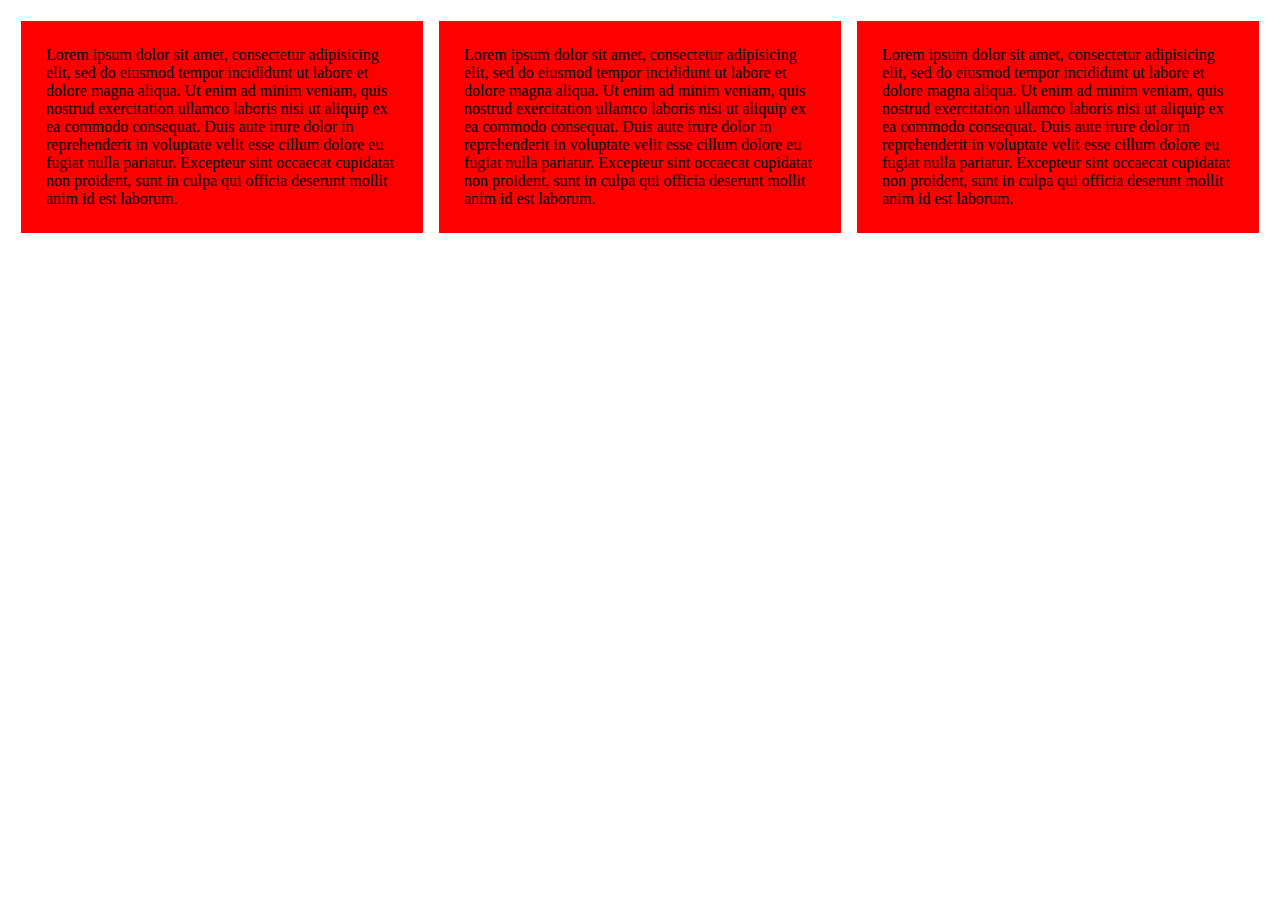
<file: column/index.html>
<!DOCTYPE html>
<html>
<head>
	<meta charset="utf-8">
	<title></title>
	<link rel="stylesheet" href="css/1.css">
</head>
<body>
	
	<main>
		<div class="box">Lorem ipsum dolor sit amet, consectetur adipisicing elit, sed do eiusmod
		tempor incididunt ut labore et dolore magna aliqua. Ut enim ad minim veniam,
		quis nostrud exercitation ullamco laboris nisi ut aliquip ex ea commodo
		consequat. Duis aute irure dolor in reprehenderit in voluptate velit esse
		cillum dolore eu fugiat nulla pariatur. Excepteur sint occaecat cupidatat non
		proident, sunt in culpa qui officia deserunt mollit anim id est laborum.</div>
		<div class="box">Lorem ipsum dolor sit amet, consectetur adipisicing elit, sed do eiusmod
		tempor incididunt ut labore et dolore magna aliqua. Ut enim ad minim veniam,
		quis nostrud exercitation ullamco laboris nisi ut aliquip ex ea commodo
		consequat. Duis aute irure dolor in reprehenderit in voluptate velit esse
		cillum dolore eu fugiat nulla pariatur. Excepteur sint occaecat cupidatat non
	proident, sunt in culpa qui officia deserunt mollit anim id est laborum.</div>
	<div class="box">Lorem ipsum dolor sit amet, consectetur adipisicing elit, sed do eiusmod
		tempor incididunt ut labore et dolore magna aliqua. Ut enim ad minim veniam,
		quis nostrud exercitation ullamco laboris nisi ut aliquip ex ea commodo
		consequat. Duis aute irure dolor in reprehenderit in voluptate velit esse
		cillum dolore eu fugiat nulla pariatur. Excepteur sint occaecat cupidatat non
	proident, sunt in culpa qui officia deserunt mollit anim id est laborum.</div>
	</main>
	
</body>
</html>
</file>
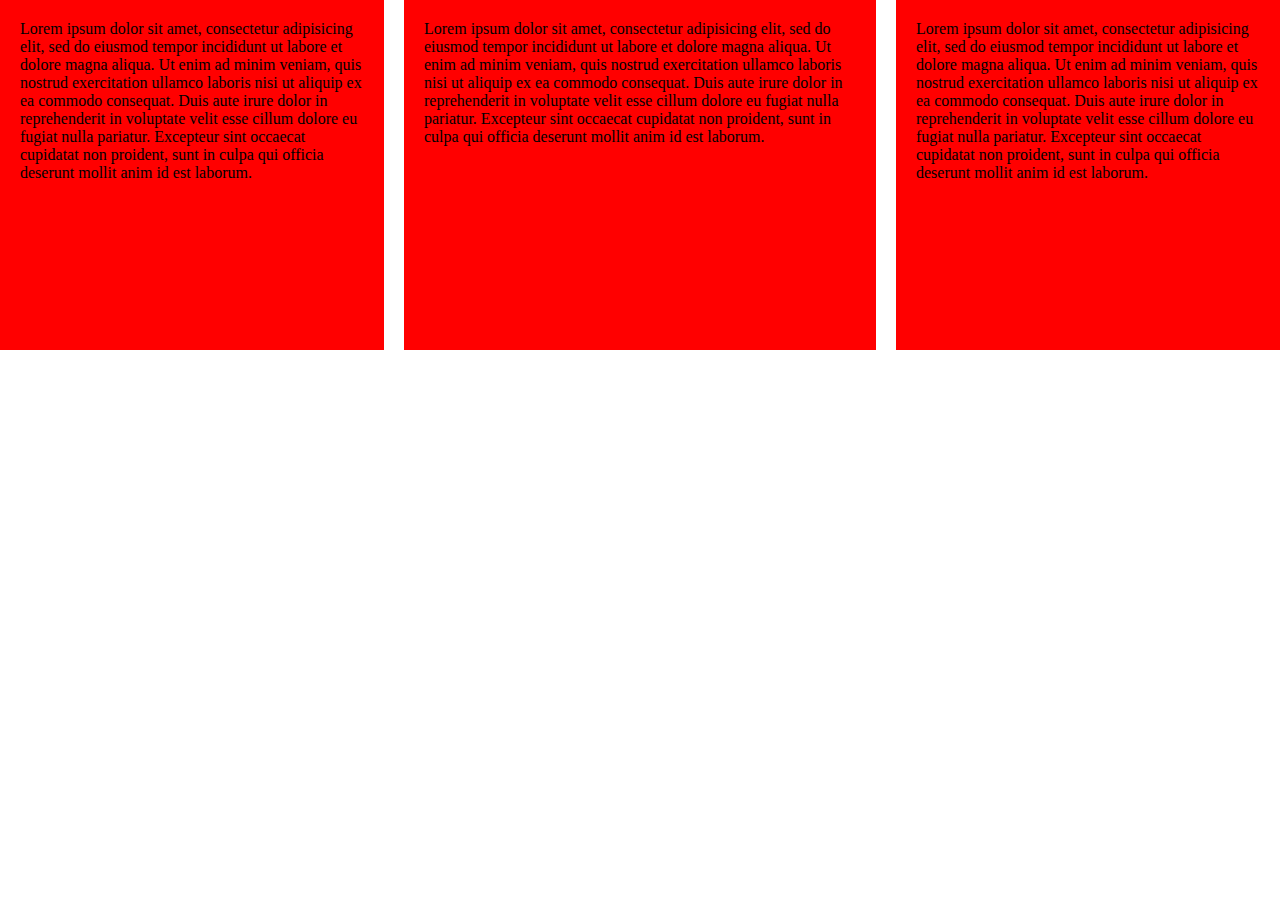
<file: float_layout/index.html>
<!DOCTYPE html>
<html>
<head>
	<meta charset="utf-8">
	<title></title>
	<link rel="stylesheet" href="css/1.css">
</head>
<body>
	
	<main>
		<div class="box box1">Lorem ipsum dolor sit amet, consectetur adipisicing elit, sed do eiusmod
			tempor incididunt ut labore et dolore magna aliqua. Ut enim ad minim veniam,
			quis nostrud exercitation ullamco laboris nisi ut aliquip ex ea commodo
			consequat. Duis aute irure dolor in reprehenderit in voluptate velit esse
			cillum dolore eu fugiat nulla pariatur. Excepteur sint occaecat cupidatat non
		proident, sunt in culpa qui officia deserunt mollit anim id est laborum.</div>
		<div class="box box2">
			<p>Lorem ipsum dolor sit amet, consectetur adipisicing elit, sed do eiusmod
			tempor incididunt ut labore et dolore magna aliqua. Ut enim ad minim veniam,
			quis nostrud exercitation ullamco laboris nisi ut aliquip ex ea commodo
			consequat. Duis aute irure dolor in reprehenderit in voluptate velit esse
			cillum dolore eu fugiat nulla pariatur. Excepteur sint occaecat cupidatat non
		proident, sunt in culpa qui officia deserunt mollit anim id est laborum.</p>
		</div>
		<div class="box box3">Lorem ipsum dolor sit amet, consectetur adipisicing elit, sed do eiusmod
			tempor incididunt ut labore et dolore magna aliqua. Ut enim ad minim veniam,
			quis nostrud exercitation ullamco laboris nisi ut aliquip ex ea commodo
			consequat. Duis aute irure dolor in reprehenderit in voluptate velit esse
			cillum dolore eu fugiat nulla pariatur. Excepteur sint occaecat cupidatat non
		proident, sunt in culpa qui officia deserunt mollit anim id est laborum.</div>
	</main>
	
</body>
</html>
</file>
<file: column/css/1.css>
* {
	padding: 0;
	margin: 0;
	box-sizing: border-box;
}

main {column-count:  3;padding:  21px;}

.box {
    background:  red;
    padding:  25px;
}
</file>
<file: float_layout/css/1.css>
* {
    padding: 0;
    margin: 0;
    box-sizing: border-box;
}

main {
    overflow:  auto;
}

.box {
    float: left;
    width: 30%;
    padding:  20px;
    height:  350px;
}

.box.box3 {
    float: right;
}

.box.box2 {
    float: left;
    width: 40%;
    padding: 0px;
}

.box.box1 {}

.box1, .box3 {
    background:  red;
}

.box2 p {
    background:  red;
    padding:  20px;
    height:  100%;
    margin-top:  0;
    margin: 0px 20px;
}
</file>
